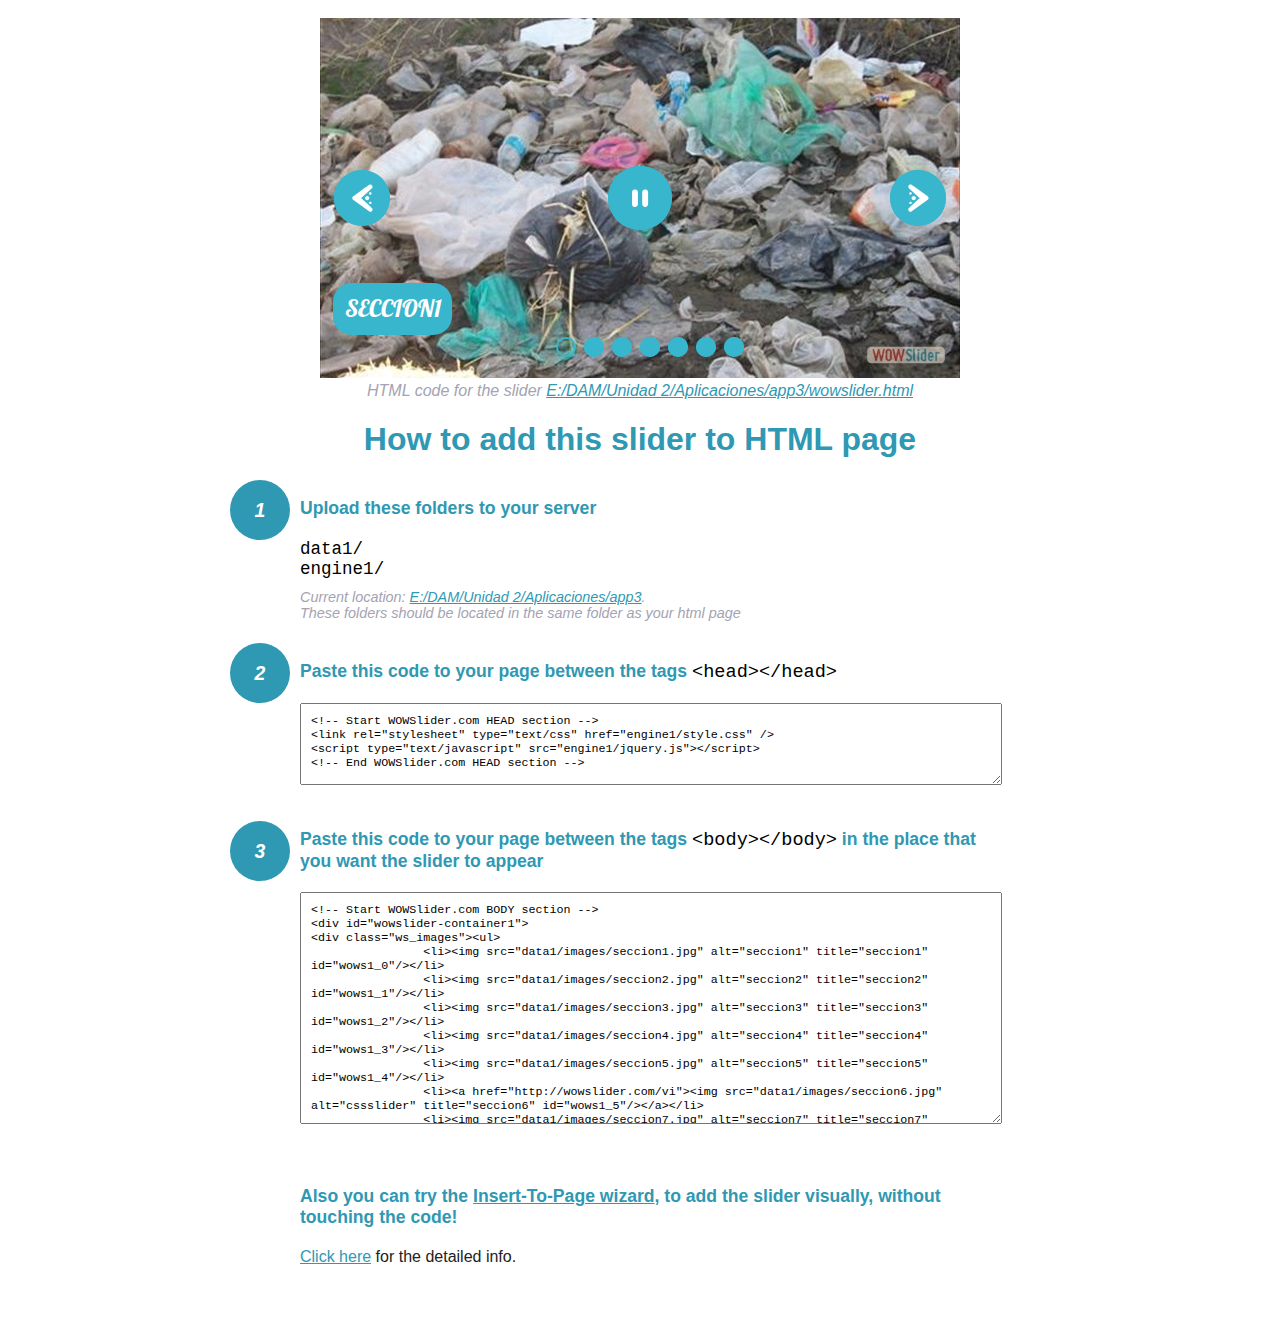
<file: wowslider-howto.html>
<!DOCTYPE html>
<html>
<head>
	<title>WOWSlider</title>
	<meta http-equiv="content-type" content="text/html; charset=utf-8" />
	<meta name="description" content="WOWSlider" />
	
	<!-- Start WOWSlider.com HEAD section --> <!-- add to the <head> of your page -->
	<link rel="stylesheet" type="text/css" href="engine1/style.css" />
	<script type="text/javascript" src="engine1/jquery.js"></script>
	<!-- End WOWSlider.com HEAD section -->


<style>
.instuction {
	font-family: sans-serif, Arial;
	display: block;
	margin: 0 auto;
	max-width: 820px;
	width: 100%;
	padding: 0 70px;
	color: #222;
	-webkit-box-sizing: border-box;
	-moz-box-sizing: border-box;
	box-sizing: border-box;
}
.instuction h1 img {
	max-width: 170px;
	vertical-align: middle;
	margin-bottom: 10px;
}
.instuction h1 {
	color: #2F98B3;
	text-align: center;
}
.instuction h2 {
	position: relative;
	font-size: 1.1em;
	color: #2F98B3;
	margin-bottom: 20px;
	margin-top: 40px;
}
.instuction h2 span.num {
	position: absolute;
	left: -70px;
	top: -18px;
	display: inline-block;
	vertical-align: middle;
	font-style: italic;
	font-size: 1.1em;
	width: 60px;
	height: 60px;
	line-height: 60px;
	text-align: center;
	background: #2F98B3;
	color: #fff;
	border-radius: 50%;
}
.instuction .mono {
	color: #000;
	font-family: monospace;
	font-size: 1.3em;
	font-weight: normal;
}
.instuction li.mono {
	font-size: 1.5em;
}

.instuction ul {
	font-size: 0.9em;
	margin-top: 0;
	padding-left: 0;
	list-style: none;
}
.instuction .note {
	color: #A3A3B2;
	font-style: italic;
	padding-top: 10px;
}
.instuction p.note {
	text-align: center;
	padding-top: 0;
	margin-top: 4px;
}
.instuction textarea {
	font-size: 0.9em;
	min-height: 60px;
	padding: 10px;
	margin: 0;
	overflow: auto;
	max-width: 100%;
	width: 100%;
}
.instuction a,
.instuction a:visited {
	color: #2F98B3;
}
</style>


</head>
<body style="margin:auto">

<br>

<!-- Start WOWSlider.com BODY section --> <!-- add to the <body> of your page -->
<div id="wowslider-container1">
<div class="ws_images"><ul>
		<li><img src="data1/images/seccion1.jpg" alt="seccion1" title="seccion1" id="wows1_0"/></li>
		<li><img src="data1/images/seccion2.jpg" alt="seccion2" title="seccion2" id="wows1_1"/></li>
		<li><img src="data1/images/seccion3.jpg" alt="seccion3" title="seccion3" id="wows1_2"/></li>
		<li><img src="data1/images/seccion4.jpg" alt="seccion4" title="seccion4" id="wows1_3"/></li>
		<li><img src="data1/images/seccion5.jpg" alt="seccion5" title="seccion5" id="wows1_4"/></li>
		<li><a href="http://wowslider.com/vi"><img src="data1/images/seccion6.jpg" alt="cssslider" title="seccion6" id="wows1_5"/></a></li>
		<li><img src="data1/images/seccion7.jpg" alt="seccion7" title="seccion7" id="wows1_6"/></li>
	</ul></div>
	<div class="ws_bullets"><div>
		<a href="#" title="seccion1"><span><img src="data1/tooltips/seccion1.jpg" alt="seccion1"/>1</span></a>
		<a href="#" title="seccion2"><span><img src="data1/tooltips/seccion2.jpg" alt="seccion2"/>2</span></a>
		<a href="#" title="seccion3"><span><img src="data1/tooltips/seccion3.jpg" alt="seccion3"/>3</span></a>
		<a href="#" title="seccion4"><span><img src="data1/tooltips/seccion4.jpg" alt="seccion4"/>4</span></a>
		<a href="#" title="seccion5"><span><img src="data1/tooltips/seccion5.jpg" alt="seccion5"/>5</span></a>
		<a href="#" title="seccion6"><span><img src="data1/tooltips/seccion6.jpg" alt="seccion6"/>6</span></a>
		<a href="#" title="seccion7"><span><img src="data1/tooltips/seccion7.jpg" alt="seccion7"/>7</span></a>
	</div></div><div class="ws_script" style="position:absolute;left:-99%"><a href="http://wowslider.com/vi">slider</a> by WOWSlider.com v8.7</div>
<div class="ws_shadow"></div>
</div>	
<script type="text/javascript" src="engine1/wowslider.js"></script>
<script type="text/javascript" src="engine1/script.js"></script>
<!-- End WOWSlider.com BODY section -->


<div class="instuction">
	<p class="note">HTML code for the slider <a href="file:///E:/DAM/Unidad 2/Aplicaciones/app3/wowslider.html">E:/DAM/Unidad 2/Aplicaciones/app3/wowslider.html</a></p>

	<h1>
		How to add this slider to HTML page
	</h1>

	<h2><span class="num">1</span> Upload these folders to your server</h2>
	<ul>
		<li class="mono">data1/</li>
		<li class="mono">engine1/</li>
		<li class="note">Current location: <a href="file:///E:/DAM/Unidad 2/Aplicaciones/app3">E:/DAM/Unidad 2/Aplicaciones/app3</a>. <br>These folders should be located in the same folder as your html page</li>
	</ul>

	<h2><span class="num">2</span> Paste this code to your page between the tags <span class="mono">&lt;head&gt;&lt;/head&gt;</span></h2>
	<textarea onclick="this.select()">&lt;!-- Start WOWSlider.com HEAD section --&gt;
&lt;link rel=&quot;stylesheet&quot; type=&quot;text/css&quot; href=&quot;engine1/style.css&quot; /&gt;
&lt;script type=&quot;text/javascript&quot; src=&quot;engine1/jquery.js&quot;&gt;&lt;/script&gt;
&lt;!-- End WOWSlider.com HEAD section --&gt;</textarea>


	<h2><span class="num" style="top: -8px;">3</span> Paste this code to your page between the tags <span class="mono">&lt;body&gt;&lt;/body&gt;</span> in the place that you want the slider to appear</h2>
	<textarea onclick="this.select()" rows="15">&lt;!-- Start WOWSlider.com BODY section --&gt;
&lt;div id=&quot;wowslider-container1&quot;&gt;
&lt;div class=&quot;ws_images&quot;&gt;&lt;ul&gt;
		&lt;li&gt;&lt;img src=&quot;data1/images/seccion1.jpg&quot; alt=&quot;seccion1&quot; title=&quot;seccion1&quot; id=&quot;wows1_0&quot;/&gt;&lt;/li&gt;
		&lt;li&gt;&lt;img src=&quot;data1/images/seccion2.jpg&quot; alt=&quot;seccion2&quot; title=&quot;seccion2&quot; id=&quot;wows1_1&quot;/&gt;&lt;/li&gt;
		&lt;li&gt;&lt;img src=&quot;data1/images/seccion3.jpg&quot; alt=&quot;seccion3&quot; title=&quot;seccion3&quot; id=&quot;wows1_2&quot;/&gt;&lt;/li&gt;
		&lt;li&gt;&lt;img src=&quot;data1/images/seccion4.jpg&quot; alt=&quot;seccion4&quot; title=&quot;seccion4&quot; id=&quot;wows1_3&quot;/&gt;&lt;/li&gt;
		&lt;li&gt;&lt;img src=&quot;data1/images/seccion5.jpg&quot; alt=&quot;seccion5&quot; title=&quot;seccion5&quot; id=&quot;wows1_4&quot;/&gt;&lt;/li&gt;
		&lt;li&gt;&lt;a href=&quot;http://wowslider.com/vi&quot;&gt;&lt;img src=&quot;data1/images/seccion6.jpg&quot; alt=&quot;cssslider&quot; title=&quot;seccion6&quot; id=&quot;wows1_5&quot;/&gt;&lt;/a&gt;&lt;/li&gt;
		&lt;li&gt;&lt;img src=&quot;data1/images/seccion7.jpg&quot; alt=&quot;seccion7&quot; title=&quot;seccion7&quot; id=&quot;wows1_6&quot;/&gt;&lt;/li&gt;
	&lt;/ul&gt;&lt;/div&gt;
	&lt;div class=&quot;ws_bullets&quot;&gt;&lt;div&gt;
		&lt;a href=&quot;#&quot; title=&quot;seccion1&quot;&gt;&lt;span&gt;&lt;img src=&quot;data1/tooltips/seccion1.jpg&quot; alt=&quot;seccion1&quot;/&gt;1&lt;/span&gt;&lt;/a&gt;
		&lt;a href=&quot;#&quot; title=&quot;seccion2&quot;&gt;&lt;span&gt;&lt;img src=&quot;data1/tooltips/seccion2.jpg&quot; alt=&quot;seccion2&quot;/&gt;2&lt;/span&gt;&lt;/a&gt;
		&lt;a href=&quot;#&quot; title=&quot;seccion3&quot;&gt;&lt;span&gt;&lt;img src=&quot;data1/tooltips/seccion3.jpg&quot; alt=&quot;seccion3&quot;/&gt;3&lt;/span&gt;&lt;/a&gt;
		&lt;a href=&quot;#&quot; title=&quot;seccion4&quot;&gt;&lt;span&gt;&lt;img src=&quot;data1/tooltips/seccion4.jpg&quot; alt=&quot;seccion4&quot;/&gt;4&lt;/span&gt;&lt;/a&gt;
		&lt;a href=&quot;#&quot; title=&quot;seccion5&quot;&gt;&lt;span&gt;&lt;img src=&quot;data1/tooltips/seccion5.jpg&quot; alt=&quot;seccion5&quot;/&gt;5&lt;/span&gt;&lt;/a&gt;
		&lt;a href=&quot;#&quot; title=&quot;seccion6&quot;&gt;&lt;span&gt;&lt;img src=&quot;data1/tooltips/seccion6.jpg&quot; alt=&quot;seccion6&quot;/&gt;6&lt;/span&gt;&lt;/a&gt;
		&lt;a href=&quot;#&quot; title=&quot;seccion7&quot;&gt;&lt;span&gt;&lt;img src=&quot;data1/tooltips/seccion7.jpg&quot; alt=&quot;seccion7&quot;/&gt;7&lt;/span&gt;&lt;/a&gt;
	&lt;/div&gt;&lt;/div&gt;&lt;div class=&quot;ws_script&quot; style=&quot;position:absolute;left:-99%&quot;&gt;&lt;a href=&quot;http://wowslider.com/vi&quot;&gt;slider&lt;/a&gt; by WOWSlider.com v8.7&lt;/div&gt;
&lt;div class=&quot;ws_shadow&quot;&gt;&lt;/div&gt;
&lt;/div&gt;	
&lt;script type=&quot;text/javascript&quot; src=&quot;engine1/wowslider.js&quot;&gt;&lt;/script&gt;
&lt;script type=&quot;text/javascript&quot; src=&quot;engine1/script.js&quot;&gt;&lt;/script&gt;
&lt;!-- End WOWSlider.com BODY section --&gt;</textarea>

<br><br>
<h2>Also you can try the <a href="http://wowslider.com/help/add-wowslider-to-page-2.html" target="_blank">Insert-To-Page wizard</a>, to add the slider visually, without touching the code!</h2>
<p>
	<a href="http://wowslider.com/help/add-wowslider-to-page-2.html" target="_blank">Click here</a> for the detailed info.
</p>
</div>

<br><br>
</body>
</html>
</file>
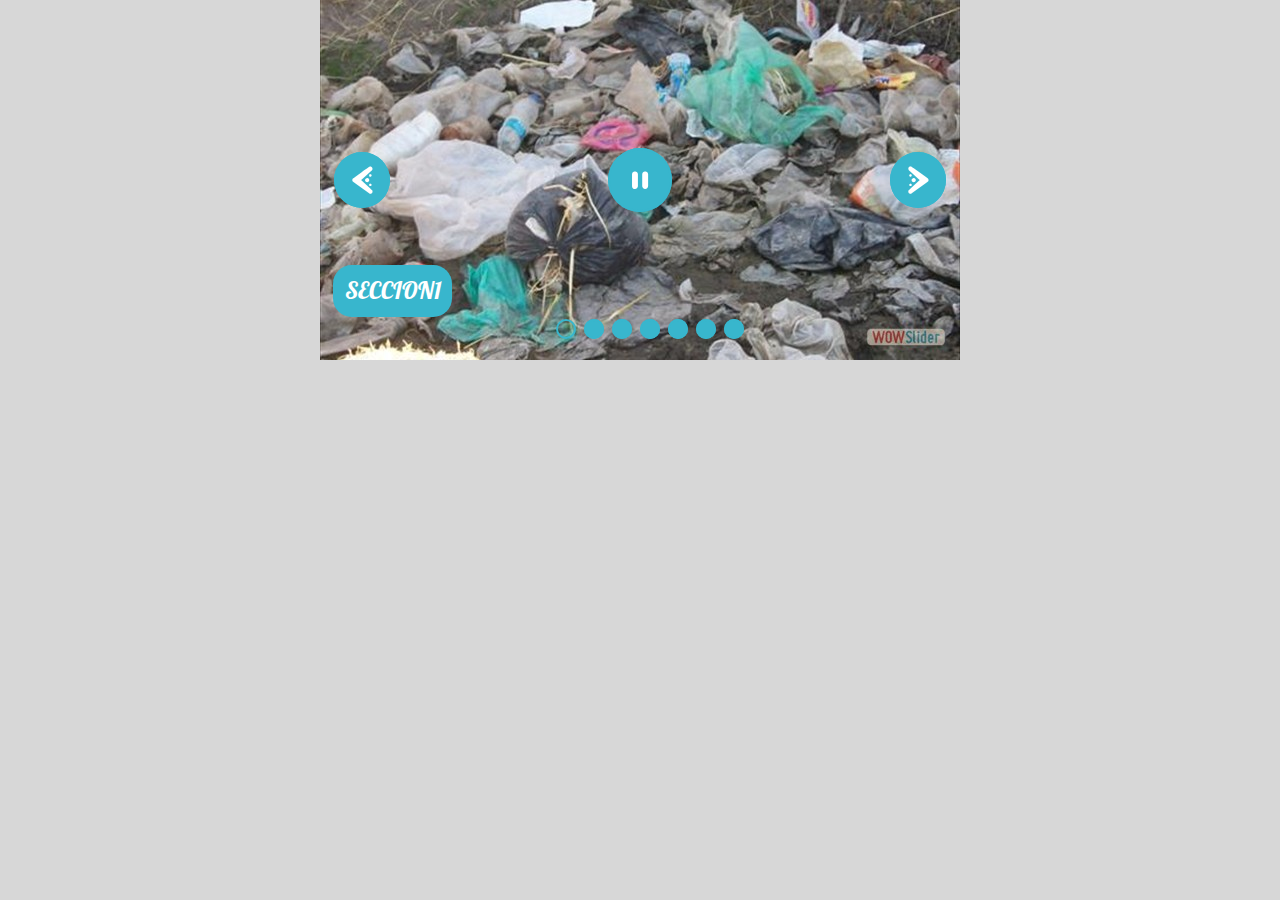
<file: wowslider.html>
<!DOCTYPE html>
<html>
<head>
	<title>Slider</title>
	<meta http-equiv="content-type" content="text/html; charset=utf-8" />
	<meta name="description" content="Made with WOW Slider - Create beautiful, responsive image sliders in a few clicks. Awesome skins and animations. Slider" />
	
	<!-- Start WOWSlider.com HEAD section --> <!-- add to the <head> of your page -->
	<link rel="stylesheet" type="text/css" href="engine1/style.css" />
	<script type="text/javascript" src="engine1/jquery.js"></script>
	<!-- End WOWSlider.com HEAD section -->

</head>
<body style="background-color:#d7d7d7;margin:auto">
	
	<!-- Start WOWSlider.com BODY section --> <!-- add to the <body> of your page -->
	<div id="wowslider-container1">
	<div class="ws_images"><ul>
		<li><img src="data1/images/seccion1.jpg" alt="seccion1" title="seccion1" id="wows1_0"/></li>
		<li><img src="data1/images/seccion2.jpg" alt="seccion2" title="seccion2" id="wows1_1"/></li>
		<li><img src="data1/images/seccion3.jpg" alt="seccion3" title="seccion3" id="wows1_2"/></li>
		<li><img src="data1/images/seccion4.jpg" alt="seccion4" title="seccion4" id="wows1_3"/></li>
		<li><img src="data1/images/seccion5.jpg" alt="seccion5" title="seccion5" id="wows1_4"/></li>
		<li><a href="http://wowslider.com/vi"><img src="data1/images/seccion6.jpg" alt="cssslider" title="seccion6" id="wows1_5"/></a></li>
		<li><img src="data1/images/seccion7.jpg" alt="seccion7" title="seccion7" id="wows1_6"/></li>
	</ul></div>
	<div class="ws_bullets"><div>
		<a href="#" title="seccion1"><span><img src="data1/tooltips/seccion1.jpg" alt="seccion1"/>1</span></a>
		<a href="#" title="seccion2"><span><img src="data1/tooltips/seccion2.jpg" alt="seccion2"/>2</span></a>
		<a href="#" title="seccion3"><span><img src="data1/tooltips/seccion3.jpg" alt="seccion3"/>3</span></a>
		<a href="#" title="seccion4"><span><img src="data1/tooltips/seccion4.jpg" alt="seccion4"/>4</span></a>
		<a href="#" title="seccion5"><span><img src="data1/tooltips/seccion5.jpg" alt="seccion5"/>5</span></a>
		<a href="#" title="seccion6"><span><img src="data1/tooltips/seccion6.jpg" alt="seccion6"/>6</span></a>
		<a href="#" title="seccion7"><span><img src="data1/tooltips/seccion7.jpg" alt="seccion7"/>7</span></a>
	</div></div><div class="ws_script" style="position:absolute;left:-99%"><a href="http://wowslider.com/vi">slider</a> by WOWSlider.com v8.7</div>
	<div class="ws_shadow"></div>
	</div>	
	<script type="text/javascript" src="engine1/wowslider.js"></script>
	<script type="text/javascript" src="engine1/script.js"></script>
	<!-- End WOWSlider.com BODY section -->

</body>
</html>
</file>
<file: engine1/style.css>
/*
 *	generated by WOW Slider 8.7
 *	template Slim
 */
@import url(https://fonts.googleapis.com/css?family=Lobster&subset=latin,latin-ext,cyrillic);
@font-face {
  font-family: 'ws-ctrl-slim';
  src: url('ws-ctrl-slim.eot');
  src: url('ws-ctrl-slim.eot#iefix') format('embedded-opentype'),
       url('ws-ctrl-slim.svg#ws-ctrl-slim') format('svg');
  font-weight: normal;
  font-style: normal;
}
@font-face {
  font-family: 'ws-ctrl-slim';
  src: url('[data-uri]') format('woff'),
       url('[data-uri]') format('truetype');
}
#wowslider-container1 { 
	display: table;
	zoom: 1; 
	position: relative;
	width: 100%;
	max-width: 640px;
	max-height:360px;
	margin:0px auto 0px;
	z-index:90;
	text-align:left; /* reset align=center */
	font-size: 10px;
	text-shadow: none; /* fix some user styles */

	/* reset box-sizing (to boostrap friendly) */
	-webkit-box-sizing: content-box;
	-moz-box-sizing: content-box;
	box-sizing: content-box; 
}
* html #wowslider-container1{ width:640px }
#wowslider-container1 .ws_images ul{
	position:relative;
	width: 10000%; 
	height:100%;
	left:0;
	list-style:none;
	margin:0;
	padding:0;
	border-spacing:0;
	overflow: visible;
	/*table-layout:fixed;*/
}
#wowslider-container1 .ws_images ul li{
	position: relative;
	width:1%;
	height:100%;
	line-height:0; /*opera*/
	overflow: hidden;
	float:left;
	/*font-size:0;*/
	padding:0 0 0 0 !important;
	margin:0 0 0 0 !important;
}

#wowslider-container1 .ws_images{
	position: relative;
	left:0;
	top:0;
	height:100%;
	max-height:360px;
	max-width: 640px;
	vertical-align: top;
	border:none;
	overflow: hidden;
}
#wowslider-container1 .ws_images ul a{
	width:100%;
	height:100%;
	max-height:360px;
	display:block;
	color:transparent;
}
#wowslider-container1 img{
	max-width: none !important;
}
#wowslider-container1 .ws_images .ws_list img,
#wowslider-container1 .ws_images > div > img{
	width:100%;
	border:none 0;
	max-width: none;
	padding:0;
	margin:0;
}
#wowslider-container1 .ws_images > div > img {
	max-height:360px;
}

#wowslider-container1 .ws_images iframe {
	position: absolute;
	z-index: -1;
}

#wowslider-container1 .ws-title > div {
	display: inline-block !important;
}

#wowslider-container1 a{ 
	text-decoration: none; 
	outline: none; 
	border: none; 
}

#wowslider-container1  .ws_bullets { 
	float: left;
	position:absolute;
	z-index:70;
}
#wowslider-container1  .ws_bullets div{
	position:relative;
	float:left;
	font-size: 0px;
}
/* compatibility with Joomla styles */
#wowslider-container1  .ws_bullets a {
	line-height: 0;
}

#wowslider-container1  .ws_script{
	display:none;
}
#wowslider-container1 sound, 
#wowslider-container1 object{
	position:absolute;
}

/* prevent some of users reset styles */
#wowslider-container1 .ws_effect {
	position: static;
	width: 100%;
	height: 100%;
}

#wowslider-container1 .ws_photoItem {
	border: 2em solid #fff;
	margin-left: -2em;
	margin-top: -2em;
}
#wowslider-container1 .ws_cube_side {
	background: #A6A5A9;
}


#wowslider-container1.ws_gestures {
	cursor: -webkit-grab;
	cursor: -moz-grab;
	cursor: url("[data-uri]"), move;
}
#wowslider-container1.ws_gestures.ws_grabbing {
	cursor: -webkit-grabbing;
	cursor: -moz-grabbing;
	cursor: url("[data-uri]"), move;
}

/* hide controls when video start play */
#wowslider-container1.ws_video_playing .ws_bullets,
#wowslider-container1.ws_video_playing .ws_fullscreen,
#wowslider-container1.ws_video_playing .ws_next,
#wowslider-container1.ws_video_playing .ws_prev {
	display: none;
}


/* youtube/vimeo buttons */
#wowslider-container1 .ws_video_btn {
	position: absolute;
	display: none;
	cursor: pointer;
	top: 0;
	left: 0;
	width: 100%;
	height: 100%;
	z-index: 55;
}
#wowslider-container1 .ws_video_btn.ws_youtube,
#wowslider-container1 .ws_video_btn.ws_vimeo {
	display: block;
}
#wowslider-container1 .ws_video_btn div {
	position: absolute;
	background-image: url(./playvideo.png);
	background-size: 200%;
	top: 50%;
	left: 50%;
	width: 7em;
	height: 5em;
	margin-left: -3.5em;
	margin-top: -2.5em;
}
#wowslider-container1 .ws_video_btn.ws_youtube div {
	background-position: 0 0;
}
#wowslider-container1 .ws_video_btn.ws_youtube:hover div {
	background-position: 100% 0;
}
#wowslider-container1 .ws_video_btn.ws_vimeo div {
	background-position: 0 100%;
}
#wowslider-container1 .ws_video_btn.ws_vimeo:hover div {
	background-position: 100% 100%;
}

#wowslider-container1 .ws_playpause.ws_hide {
	display: none !important;
}

#wowslider-container1  .ws_bullets { 
	padding: 10px; 
}
#wowslider-container1 .ws_bullets a { 
	position:relative;
	display: inline-block;
	margin: 4px 4px;
	padding: 10px;
	width: 0;
	border-radius: 50%;
	box-shadow: inset 0 0 0 2px #38b6cd;
	background: #38b6cd;
	
	-webkit-transition: all 0.3s;
	transition: all 0.3s;
}
#wowslider-container1 .ws_bullets a.ws_selbull,
#wowslider-container1 .ws_bullets a:hover{
	background-color: transparent;
}


#wowslider-container1 a.ws_next,
#wowslider-container1 a.ws_prev {
	font: 2.8em "ws-ctrl-slim";
	z-index:60;
	color: #fff;
	overflow: hidden;
	width: 2em;
	height: 2em;
	margin-top:-1em;
	border-radius: 50%;

	background-color: #38b6cd;
	box-shadow: inset 0 0 0 2px #38b6cd;
	
	-webkit-transition: background-color .25s ease-in-out;
  	transition: background-color .25s ease-in-out;
}
#wowslider-container1 a.ws_next:hover,
#wowslider-container1 a.ws_prev:hover{
	background-color: transparent;
}
#wowslider-container1 a.ws_next {
	position:absolute;
	top:50%;
	right: 0.5em;
}
#wowslider-container1 a.ws_prev {
	position:absolute;
	top:50%;
	left: 0.5em;
}
#wowslider-container1 a.ws_next:after,
#wowslider-container1 a.ws_prev:after {
	display: block;
	text-align: center;
	line-height: 2em;	
	line-height: 2.1em\9; /* ie9 hack */
	
	-webkit-transition: color .4s ease;
  	transition: color .4s ease;
}
/* IE10+ hacks */
_:-ms-input-placeholder, :root #wowslider-container1 a.ws_next:after {line-height: 2.1em;}
_:-ms-input-placeholder, :root #wowslider-container1 a.ws_prev:after {line-height: 2.1em;}
#wowslider-container1 a.ws_next:after{
	content:'\e801';
}
#wowslider-container1 a.ws_prev:after{
	content:'\e800';
}

/*playpause*/
#wowslider-container1 .ws_playpause {
	position:absolute;
	top:50%;
	left: 50%;
	font: 2.8em "ws-ctrl-slim";
	color: #fff;
	z-index: 59;
	text-decoration: none;
	margin-top: -1.15em;
	margin-left: -1.15em;
	width: 2.3em;
	height: 2.3em;
	border-radius: 50%;
	overflow: hidden;

	background-color: #38b6cd;
	box-shadow: inset 0 0 0 2px #38b6cd;
	
	-webkit-transition: background-color .25s ease-in-out;
  	transition: background-color .25s ease-in-out;
}
#wowslider-container1 .ws_playpause:hover {
	background-color: transparent;
}
#wowslider-container1 .ws_playpause:after{
	display: block;
	text-align: center;
	line-height: 2.3em;
	line-height: 2.4em\9; /* ie9 hack */
	
	-webkit-transition: color .4s ease;
  	transition: color .4s ease;
}
/* IE10+ hacks */
_:-ms-input-placeholder, :root #wowslider-container1 .ws_playpause:after {line-height: 2.4em;}
#wowslider-container1 .ws_pause:after {
	content: '\e803';
}
#wowslider-container1 .ws_play:after {
	content: '\e802';
}/* bottom center */
#wowslider-container1  .ws_bullets {
	bottom:7px;
	left:50%;
}
#wowslider-container1  .ws_bullets div{
	left:-50%;
}
#wowslider-container1 .ws_bulframe span{
	visibility: visible;
	opacity: 1;
	position: absolute;
	width: 0; 
	height: 0; 
	border-left: 7px solid transparent;
	border-right: 7px solid transparent;
	border-top: 7px solid #38b6cd;

	bottom:-8px;
	margin-left:-7px;
	left:43px;
}#wowslider-container1 .ws-title{
	position: absolute;	
	font: 1.3em 'Lobster', Comic Sans MS, cursive;
	margin-right:10em;
	z-index: 50;
    color: #FFFFFF;
	left: 0;
	background: none;
	padding: 1em;
	bottom: 30px;
	top: auto;
	opacity: 1;
}
#wowslider-container1 .ws-title div,#wowslider-container1 .ws-title span{
	display:inline-block;
	padding: 0.5em;
	text-transform: uppercase;	
}
#wowslider-container1 .ws-title div{
	display:block;
	margin-top:0.5em;
	font-size: 1.1em;
	padding: 0.7em;
	line-height: 1.15em;
	background-color:#fff;
	color:#38b6cd;
	
	border-radius: 0.8em;
}
#wowslider-container1 .ws-title span{
	font-size: 1.8em;
	border-radius: 0.8em;
	background-color:#38b6cd;
}#wowslider-container1 .ws_images > ul{
	animation: wsBasic 28s infinite;
	-moz-animation: wsBasic 28s infinite;
	-webkit-animation: wsBasic 28s infinite;
}
@keyframes wsBasic{0%{left:-0%} 7.14%{left:-0%} 14.29%{left:-100%} 21.43%{left:-100%} 28.57%{left:-200%} 35.71%{left:-200%} 42.86%{left:-300%} 50%{left:-300%} 57.14%{left:-400%} 64.29%{left:-400%} 71.43%{left:-500%} 78.57%{left:-500%} 85.71%{left:-600%} 92.86%{left:-600%} }
@-moz-keyframes wsBasic{0%{left:-0%} 7.14%{left:-0%} 14.29%{left:-100%} 21.43%{left:-100%} 28.57%{left:-200%} 35.71%{left:-200%} 42.86%{left:-300%} 50%{left:-300%} 57.14%{left:-400%} 64.29%{left:-400%} 71.43%{left:-500%} 78.57%{left:-500%} 85.71%{left:-600%} 92.86%{left:-600%} }
@-webkit-keyframes wsBasic{0%{left:-0%} 7.14%{left:-0%} 14.29%{left:-100%} 21.43%{left:-100%} 28.57%{left:-200%} 35.71%{left:-200%} 42.86%{left:-300%} 50%{left:-300%} 57.14%{left:-400%} 64.29%{left:-400%} 71.43%{left:-500%} 78.57%{left:-500%} 85.71%{left:-600%} 92.86%{left:-600%} }

#wowslider-container1 .ws_bullets  a img{
	text-indent:0;
	display:block;
	bottom:15px;
	left:-43px;
	visibility:hidden;
	position:absolute;
    border: 1px solid #FFFFFF;
	max-width:none;
}
#wowslider-container1 .ws_bullets a:hover img{
	visibility:visible;
}

#wowslider-container1 .ws_bulframe div div{
	height:48px;
	overflow:visible;
	position:relative;
}
#wowslider-container1 .ws_bulframe div {
	left:0;
	overflow:hidden;
	position:relative;
	width:85px;
	background-color:#FFFFFF;
}
#wowslider-container1  .ws_bullets .ws_bulframe{
	display:none;
	bottom:30px;
	margin-left:8px;
	overflow:visible;
	position:absolute;
	cursor:pointer;
    border: 2px solid #38b6cd;
}#wowslider-container1 .ws_bulframe div div{
	height: auto;
}

@media all and (max-width:760px) {
	#wowslider-container1 .ws_fullscreen {
		display: block;
	}
}
@media all and (max-width:400px){
	#wowslider-container1 .ws_controls,
	#wowslider-container1 .ws_bullets,
	#wowslider-container1 .ws_thumbs{
		display: none
	}
}
</file>
